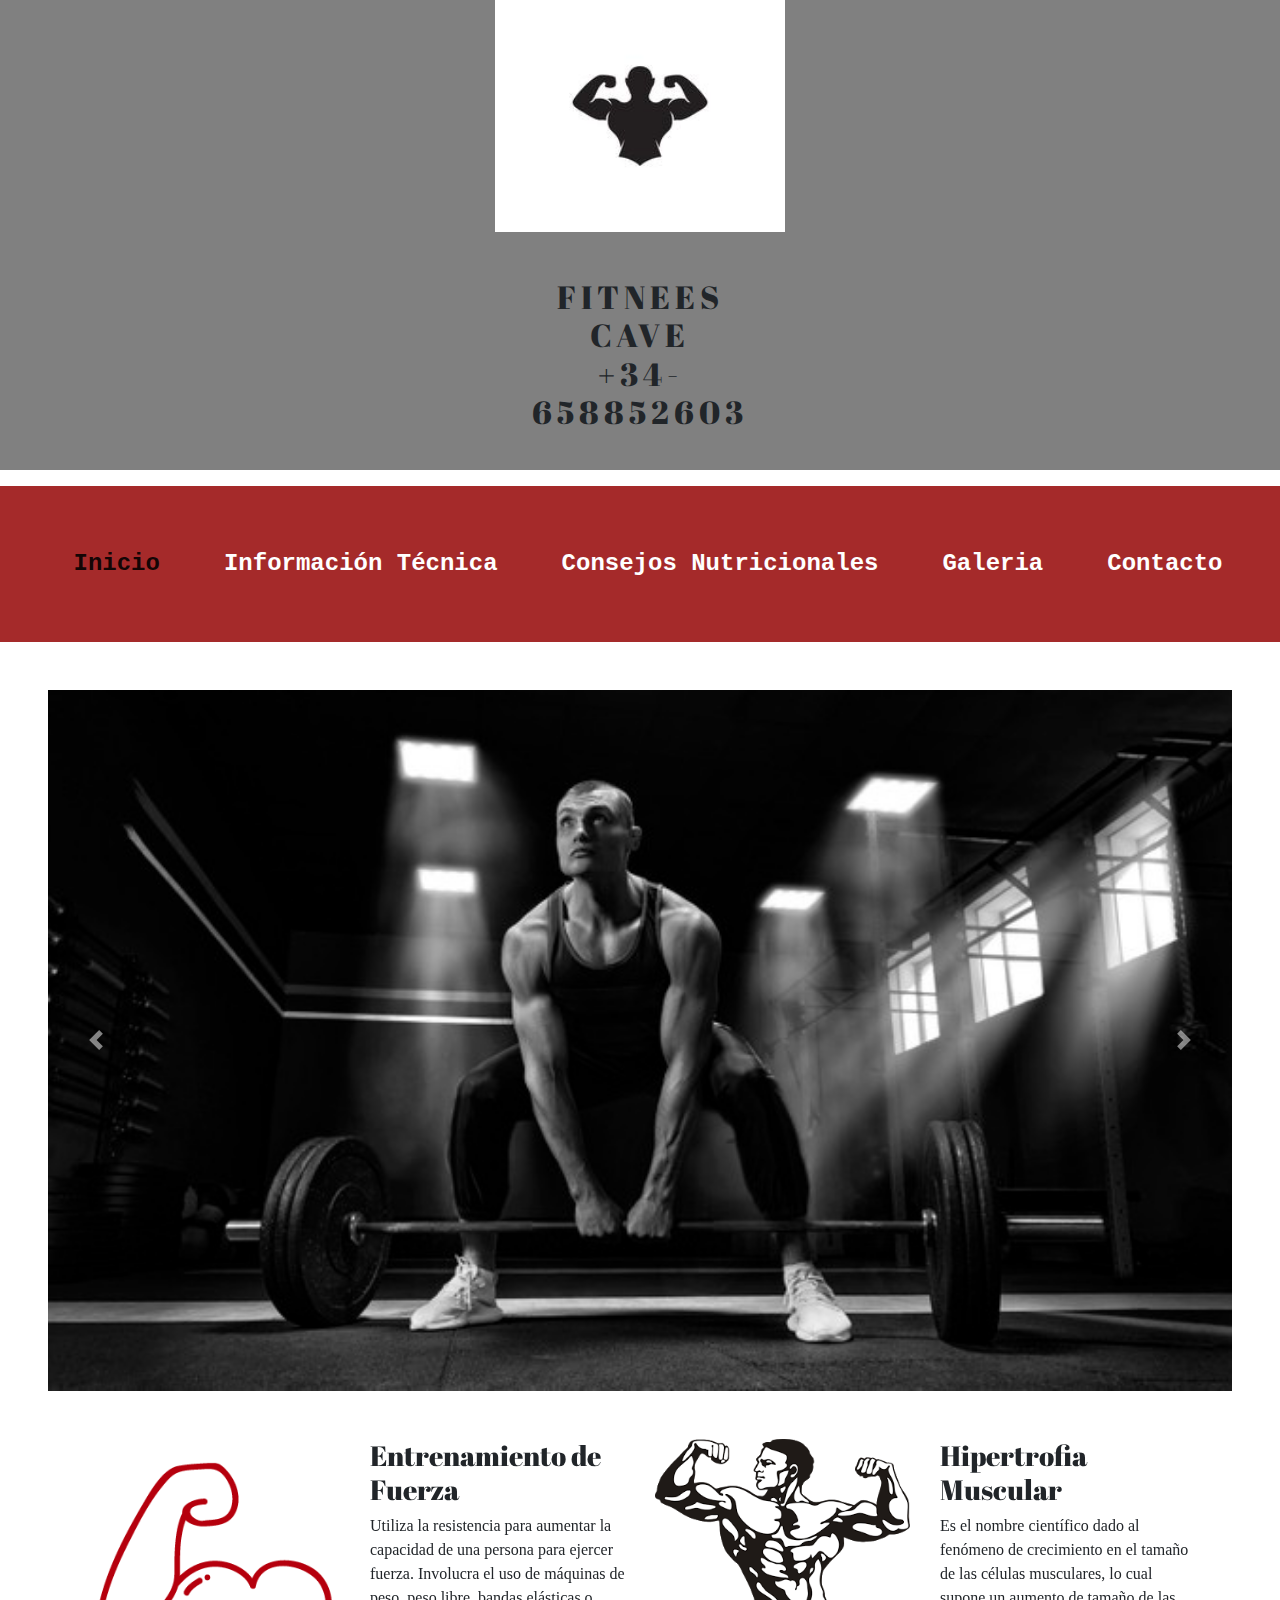
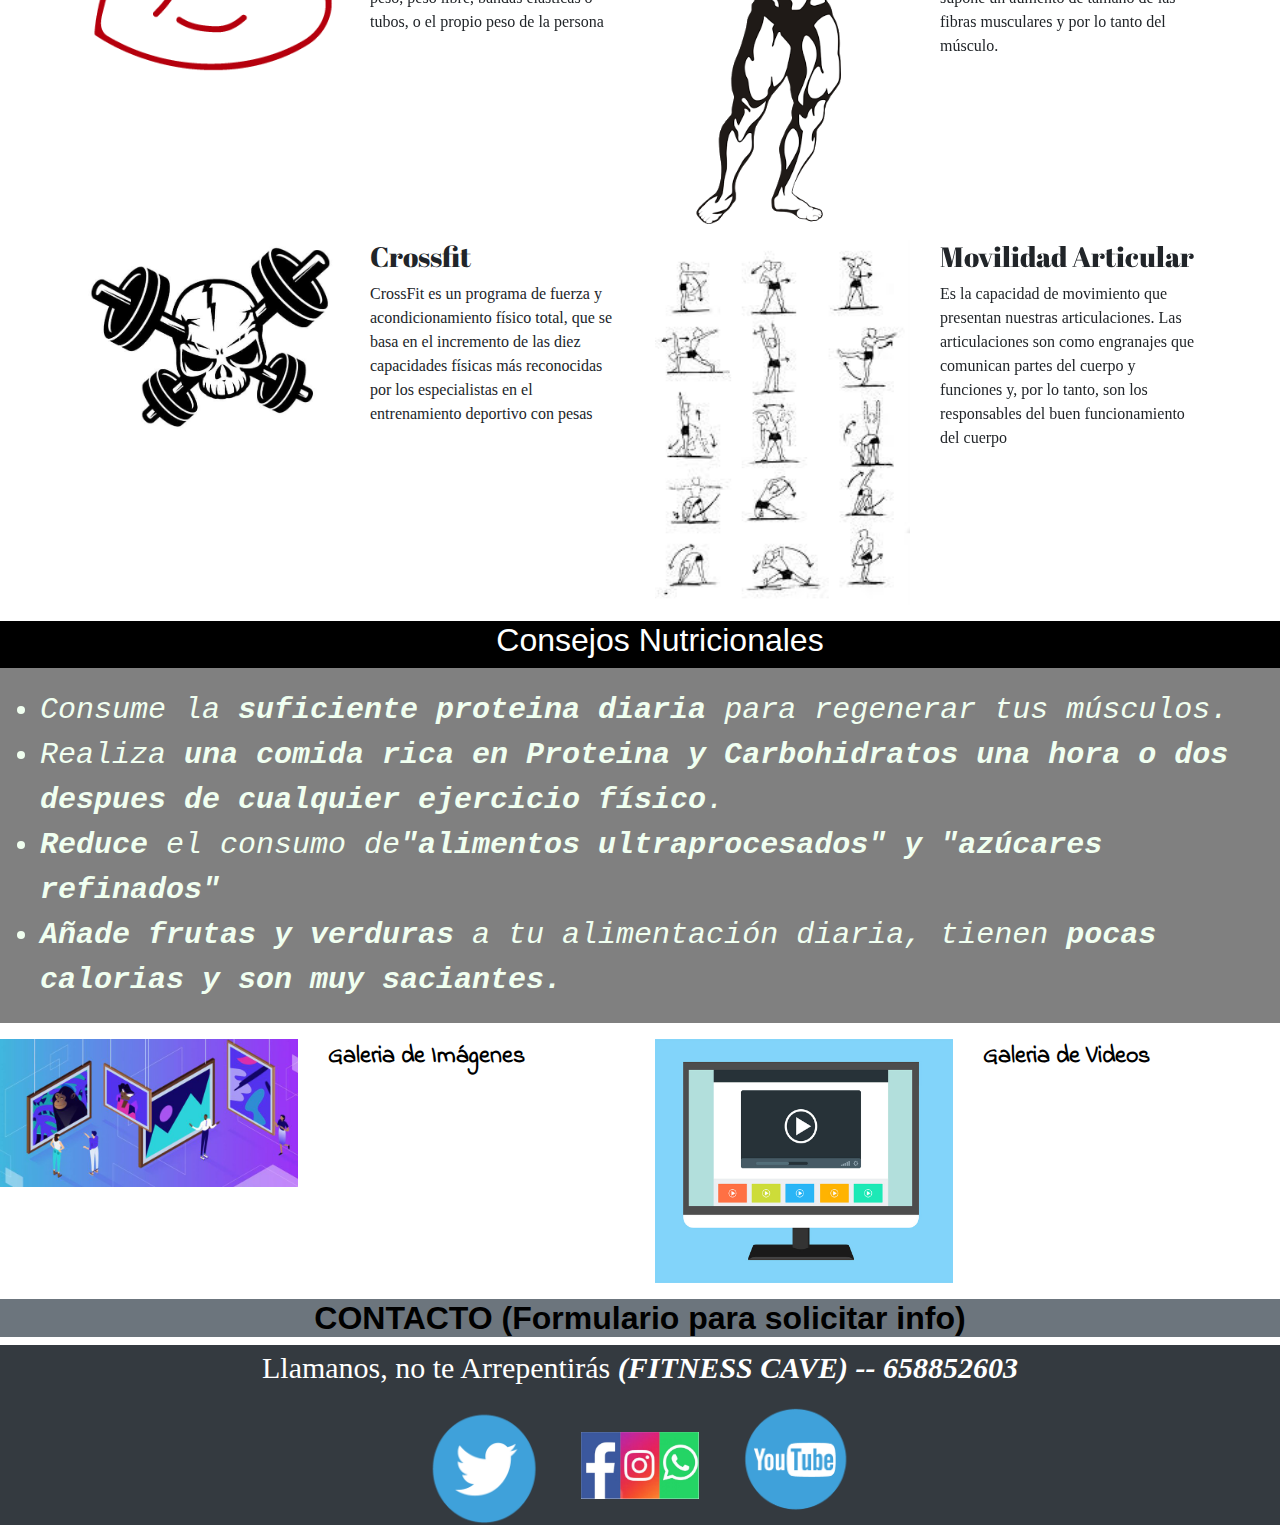
<file: index.html>
<!DOCTYPE html>
<html lang="es">
  <head>
    <title>Proyecto Bootstrap</title>
    <!-- Required meta tags -->
    <meta charset="utf-8">
    <meta name="viewport" content="width=device-width, initial-scale=1, shrink-to-fit=no">

    <!-- Bootstrap CSS -->
    <link rel="stylesheet" href="https://cdnjs.cloudflare.com/ajax/libs/twitter-bootstrap/4.6.0/css/bootstrap.min.css" crossorigin="anonymous">

    <!-- Course CSS -->
    <link rel="stylesheet" href="styles.css">
    <style>
       @import url('https://fonts.googleapis.com/css2?family=Abril+Fatface&display=swap');
       @import url('https://fonts.googleapis.com/css2?family=Indie+Flower&family=Pacifico&family=Permanent+Marker&family=Roboto+Slab:wght@500&display=swap');

        h1,h4,h3,header{
          font-family: 'Abril Fatface'
        }
        p{
          font-family: 'sans-serif';
        }
        li{
          font-family: 'Courier New';
        }
        h2{
          font-style: 'oblique';
          font-family:'Franklin Gothic Medium', 'Arial Narrow', Arial, sans-serif;
        }
        #efecto:hover{
          border-radius:50%;
          -webkit-border-radius:50%;
          box-shadow: 0px 0px 15px 15px #ec731e;
          -webkit-box-shadow: 0px 0px 15px 15px #ec731e;
          transform: rotate(360deg);
          -webkit-transform: rotate(360deg);

        }
    </style>

  </head>
  <body>
    <!--Empezamos con el header donde irá el logo de nuestra WEB con el nombre y nº de teléfono -->
    <header class="container-fluid">
      <figure class="row">
        <img src="img_gym/logo_principal.jpg" class="col-4 || col-md-3 || col-xl-3 mx-auto">
      </figure>
      <figure class="row">
        <h1 class="col-4 || col-md-3 || col-xl-3 mx-auto">FITNEES CAVE <br>
         +34-658852603
        </h1>
      </figure>
    </header>
    <!--En esta parte irá el MENU desplegable-->
    <article class=containter>
  
      <nav class="navbar navbar-expand-lg navbar-light">
        <button class="navbar-toggler" type="button" data-toggle="collapse" data-target="#navbarNav"
          aria-controls="navbarNav" aria-expanded="false" aria-label="Toggle navigation">
          <span class="navbar-toggler-icon"></span>
        </button>
        <a class="navbar-brand" href="#"></a>
        <div class="collapse navbar-collapse" id="navbarNav">
          <ul class="navbar-nav mx-auto">
            <li class="p-4 nav-item active">
              <a class="nav-link" href="#Inicio">Inicio <span class="sr-only"></span></a>
              <a name="Inicio"></a>
            </li>
            <li class="p-4 nav-item">
              <a class="nav-link text-white" href="#informacion_tecnica">Información Técnica</a>
            </li>
            <li class="p-4 nav-item">
              <a class="nav-link text-white" href="#consejos_nutricionales">Consejos Nutricionales</a>
            </li>
            <li class="p-4 nav-item">
              <a class="nav-link text-white" href="#galeria">Galeria</a>
            </li>
            <li class="p-4 nav-item">
              <a class="nav-link text-white" href="#contacto">Contacto</a>
            </li>

          </ul>
        </div>
      </nav>
      <!--Carrusel de imágenes principal de mi WEB -->
      <div class="row">
       <div class="col-12 img-fluid" >
        <div id="carouselExampleControls" class="carousel slide" data-ride="carousel">
          <div class="carousel-inner">
            <div class="carousel-item active">
              <img class=" pt-5 pb-5 pr-5 pl-5 d-block w-100" src="img_gym/Imagen_inicio.jpg" alt="" >

            </div>
            <div class="carousel-item">
              <img class="pt-5 pb-5 pr-5 pl-5 d-block w-100" src="img_gym/crossfit2.jpg" alt="">
            </div>
            <div class="carousel-item">
              <img class="pt-5 pb-5 pr-5 pl-5 d-block w-100" src="img_gym/logos/TRX-Power-Pull.png" alt="" >
            </div>
          </div>
          <a class="carousel-control-prev" href="#carouselExampleControls" role="button" data-slide="prev">
            <span class="btn-primary carousel-control-prev-icon" aria-hidden="true"></span>
            <span class="sr-only">Previous</span>
          </a>
          <a class="carousel-control-next" href="#carouselExampleControls"role="button" data-slide="next">
            <span class="btn-primary carousel-control-next-icon" aria-hidden="true"></span>
            <span class="sr-only">Next</span>
          </a>
        </div>
       </div>
      </div>
      <!--Imágenes con texto explicativos sobre las partes del mundo fitness -->
     
      <div class="container">
        <div class="row">
            <div class="col-md-6">

              <div class="row">
                  <figure class="col-6 || col-md-12 || col-xl-6">
                    <a name="informacion_tecnica"></a>
                      <img src="img_gym/logos/Logo_ent_fuer.png" class="img-fluid" id="efecto"> 
                  </figure>
                      <div class="col-6 || col-md-12 || col-xl-6">
                          <h3>Entrenamiento de Fuerza</h3>
                          <p>Utiliza la resistencia para aumentar la capacidad de una persona para ejercer fuerza.
                             Involucra el uso de máquinas de peso, peso libre, bandas elásticas o tubos, o el propio peso de la persona
                            </p>
                      </div>
              </div>
            </div>
            <div class="col-md-6">
               <div class="row">
                   <figure class="col-6 || col-md-12 || col-xl-6">
                       <img src="img_gym/logos/logo_masamuscular.png" class="img-fluid" id="efecto">
                   </figure>
                   <div class="col-6 || col-md-12 || col-xl-6">
                       <h3>Hipertrofia Muscular</h3>
                       <p>Es el nombre científico dado al fenómeno de crecimiento en el tamaño de las células musculares,
                          lo cual supone un aumento de tamaño de las fibras musculares y por lo tanto del músculo.</p>
                   </div>
               </div> 
            </div>
        </div>
        
        <div class="row">
              <div class="col-md-6">

                  <div class="row">
                      <figure class="col-6 || col-md-12 || col-xl-6">
                          <img src="img_gym/logos/crossfit.jpg" class="img-fluid" id="efecto">
                      </figure>
                      <div class="col-6 || col-md-12 || col-xl-6">
                          <h3>Crossfit</h3>
                          <p>CrossFit es un programa de fuerza y acondicionamiento físico total,
                             que se basa en el incremento de las diez capacidades físicas más reconocidas por los especialistas en el entrenamiento deportivo con pesas</p>
                      </div>
                  </div>
              </div>
              <div class="col-md-6">
                  <div class="row">
                      <figure class="col-6 || col-md-12 || col-xl-6">
                          <img src="img_gym/logos/logo_mov.jpg" class="img-fluid" id="efecto">
                      </figure>
                        <div class="col-6 || col-md-12 || col-xl-6">
                            <h3>Movilidad Articular</h3>
                            <p>Es la capacidad de movimiento que presentan nuestras articulaciones. Las articulaciones son como engranajes que comunican partes del cuerpo y funciones 
                              y, por lo tanto, son los responsables del buen funcionamiento del cuerpo</p>
                        </div>
                  </div>
              </div>
          </div>
      </div>
      <!--(Main y div) Consejos básicos cuando realicemos alguna actividad física-->
      <main class="row">
        <div class="col-12">
          <a name="consejos_nutricionales"></a>
          <h2 class="text-white text-center">Consejos Nutricionales</h2>
        </div>       
      </main>
      
      <div class="row">
        <div class="col">
          <ul class="consejos">
            <li>Consume la <em><strong>suficiente proteina diaria</strong></em>  para regenerar tus músculos.</li>
            <li>Realiza<em><strong> una comida rica en Proteina y Carbohidratos una hora o dos despues de cualquier ejercicio físico</strong></em>.</li>
            <li><em><strong>Reduce</strong></em>  el consumo de<em><strong>"alimentos ultraprocesados" y "azúcares refinados"</strong></em> </li>
            <li><em><strong>Añade frutas y verduras</strong></em> a tu alimentación diaria, tienen<em><strong> pocas calorias y son muy saciantes.</strong></em> </li>
          </ul>
        </div>
      </div>

      <!--galeria de videos, galeria de imágenes dentro de otra fila-->
      <div class="row">
        <div class="col-md-6">
          <div class="row">
            <figure class="col-6 || col-md-6 || col-xl-6">
              <img src="img_gym/logos/logo_imagenes.jpg" alt="img-fluid">
            </figure>
            <div class="col-6 || col-md-12 || col-xl-6">
              <a href="html/galeria_imagenes.html" class="imagenes"><strong>Galeria de Imágenes</strong></a>
            </div>
          </div>
        </div>
        <div class="col-md-6">
          <div class="row">
            <a name="galeria"></a>
            <figure class="col-6 || col-md-6 || col-xl-6">
              <img src="img_gym/logos/logo_video.jpg" alt="img-fluid">
            </figure>
            <div class="col-6 || col-md-12 || col-xl-6">
              <a href="html/galeria_videos.html" class="imagenes"><strong>Galeria de Videos</strong></a>
            </div>
          </div>
        </div>
      </div>
      <!--por ultimo una sección de contacto que nos lleve a un formulario y solicitar información-->
      <div class="row">
        <h2 class="bg-secondary text-grey col-12 || col-md-12 || col-lg-12 text-center" alt="img-fluid"><a href="html/contacto.html" class="contacto">CONTACTO (Formulario para solicitar info)</a></h2>
        <a name="contacto"></a>
      </div>
      <footer class="container-fluid">
        <div class="row">
      <!--Un footer con informacion de donde encontrarnos en redes sociales y número de télefono-->
          <div class="col-12 text-center  text-white bg-dark">
            <p class="telefono" >Llamanos, no te Arrepentirás <em><strong>(FITNESS CAVE) -- 658852603</strong></em></p>
            <div class="col-6 mx-auto">
              <img src="img/twitter.png" class="img- fluid col-11 || col-md-4 || col-xl-3">
              <img src="img/redes.png" class="img fluid col-11 || col-md-4 || col-xl-3">
              <img src="img/youtube.png" class="img-fluid col-11 || col-md-4 || col-xl-3">
            </div>
          </div>
        </div>
      </footer>
    </article>
    <!-- Optional JavaScript -->
    <!-- jQuery first, then Popper.js, then Bootstrap JS -->
    <script src="https://cdnjs.cloudflare.com/ajax/libs/jquery/3.5.1/jquery.slim.min.js" crossorigin="anonymous"></script>
    <script src="https://cdnjs.cloudflare.com/ajax/libs/popper.js/2.6.0/umd/popper.min.js" crossorigin="anonymous"></script>
    <script src="https://cdnjs.cloudflare.com/ajax/libs/twitter-bootstrap/4.6.0/js/bootstrap.min.js" crossorigin="anonymous"></script>
  </body>
</html>
</file>
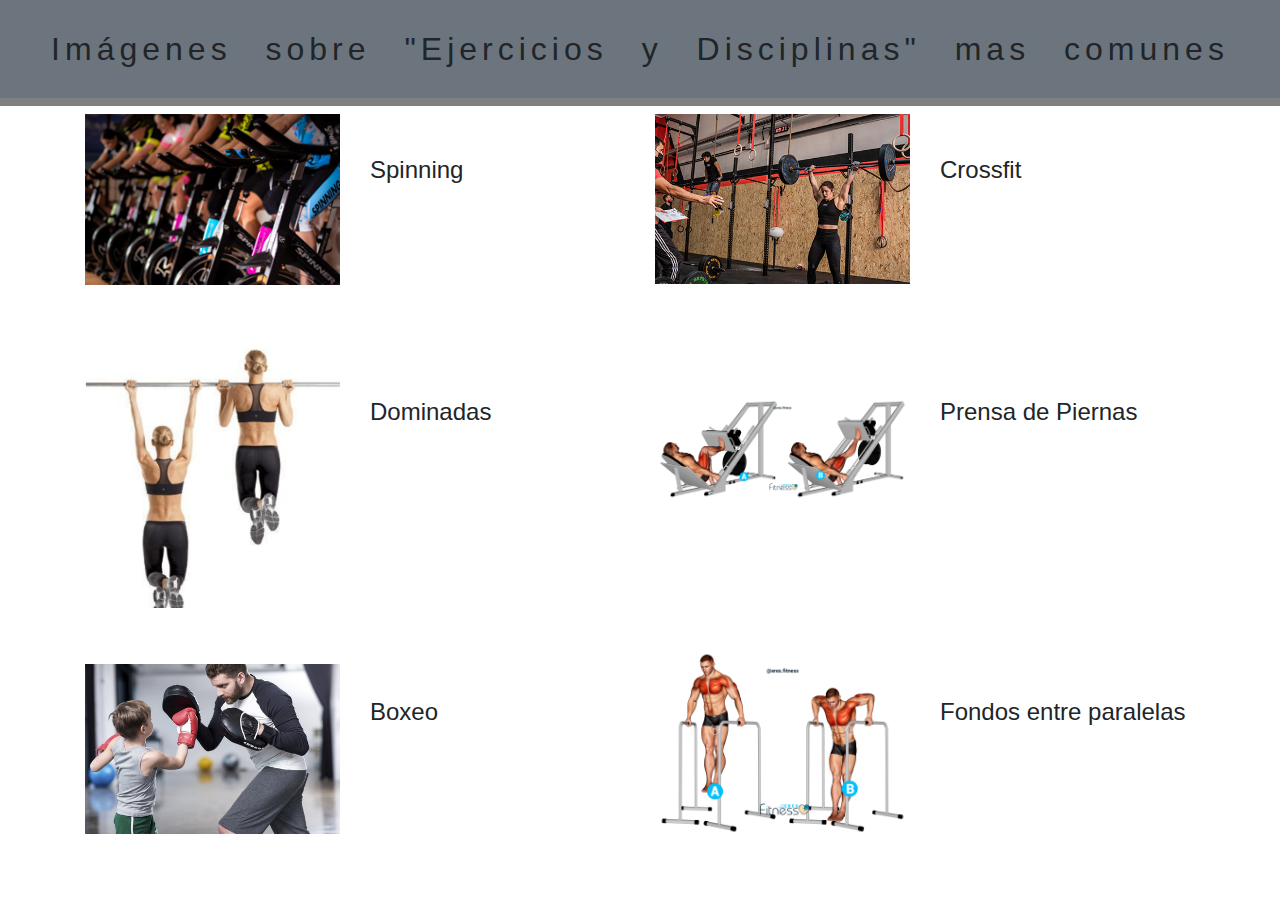
<file: html/galeria_imagenes.html>
<!DOCTYPE html>
<html lang="en">
<head>
    <title>Proyecto Bootstrap</title>
    <!-- Required meta tags -->
    <meta charset="utf-8">
    <meta name="viewport" content="width=device-width, initial-scale=1, shrink-to-fit=no">

    <!-- Bootstrap CSS -->
    <link rel="stylesheet" href="https://cdnjs.cloudflare.com/ajax/libs/twitter-bootstrap/4.6.0/css/bootstrap.min.css" crossorigin="anonymous">

    <!-- Course CSS -->
    <link rel="stylesheet" href="../styles.css">
</head>
    <style>
      img{
        transition: transform .2s;
      }
      img:hover{
          transform: scale(1.1)
      }
    </style>
<body>
    <!--header con texto explicativo-->
    <header class="row">
        <h1 class="bg-secondary text-brown col-12 || col-md-12 || col-lg-12 text-center">Imágenes sobre "Ejercicios y Disciplinas" mas comunes</h1>
    </header>
    <!--Contenedor (div) con imágenes-->
    <div class="container">
        <div class="row">
            <div class="col-md-6">

              <div class="row">
                  <figure class="pb-4 pt-2 col-6 || col-md-12 || col-xl-6">
                      <img src="../img_gym/img_galeria/spinning.png" class="img-fluid">
                  </figure>
                      <div class="col-6 || col-md-12 || col-xl-6">
                          <h4>Spinning</h4>
                      </div>
              </div>
            </div>
            <div class="col-md-6">
               <div class="row">
                   <figure class="pb-5 pt-2 col-6 || col-md-12 || col-xl-6">
                       <img src="../img_gym/img_galeria/crossfit.png"clas="img-fluid">
                   </figure>
                   <div class="col-6 || col-md-12 || col-xl-6">
                       <h4>Crossfit</h4>
                       
                   </div>
               </div> 
            </div>
        </div>
        
        <div class="row">
            <div class="col-md-6">

                  <div class="row">
                      <figure class="pb-4 col-6 || col-md-12 || col-xl-6">
                          <img src="../img_gym/img_galeria/dominada.png" class="img-fluid">
                      </figure>
                      <div class="col-6 || col-md-12 || col-xl-6">
                          <h4>Dominadas</h4>
                      </div>
                  </div>
                </div>
                <div class="col-md-6">
                    <div class="row">
                      <figure class="pt-5 col-6 || col-md-12 || col-xl-6">
                          <img src="../img_gym/img_galeria/prensa de piernas.png" class="img-fluid">
                      </figure>
                        <div class="col-6 || col-md-12 || col-xl-6">
                            <h4> Prensa de Piernas</h4>
                            
                        </div>
                    </div>
                </div>
            </div>
            <div class="row">
                <div class="col-md-6">
    
                      <div class="row">
                          <figure class="pt-3 col-6 || col-md-12 || col-xl-6">
                              <img src="../img_gym/img_galeria/boxeo.jpg" class="img-fluid">
                          </figure>
                          <div class="col-6 || col-md-12 || col-xl-6">
                              <h4>Boxeo</h4>
                          </div>
                      </div>
                    </div>
                    <div class="col-md-6">
                        <div class="row">
                          <figure class="col-6 || col-md-12 || col-xl-6">
                              <img src="../img_gym/img_galeria/fondos.png" class="img-fluid">
                          </figure>
                            <div class="col-6 || col-md-12 || col-xl-6">
                                <h4>Fondos entre paralelas</h4>
                            </div>
                        </div>
                    </div>
                </div>

    </div>
    <script src="https://cdnjs.cloudflare.com/ajax/libs/jquery/3.5.1/jquery.slim.min.js" crossorigin="anonymous"></script>
    <script src="https://cdnjs.cloudflare.com/ajax/libs/popper.js/2.6.0/umd/popper.min.js" crossorigin="anonymous"></script>
    <script src="https://cdnjs.cloudflare.com/ajax/libs/twitter-bootstrap/4.6.0/js/bootstrap.min.js" crossorigin="anonymous"></script>

</body>
</html>
</file>
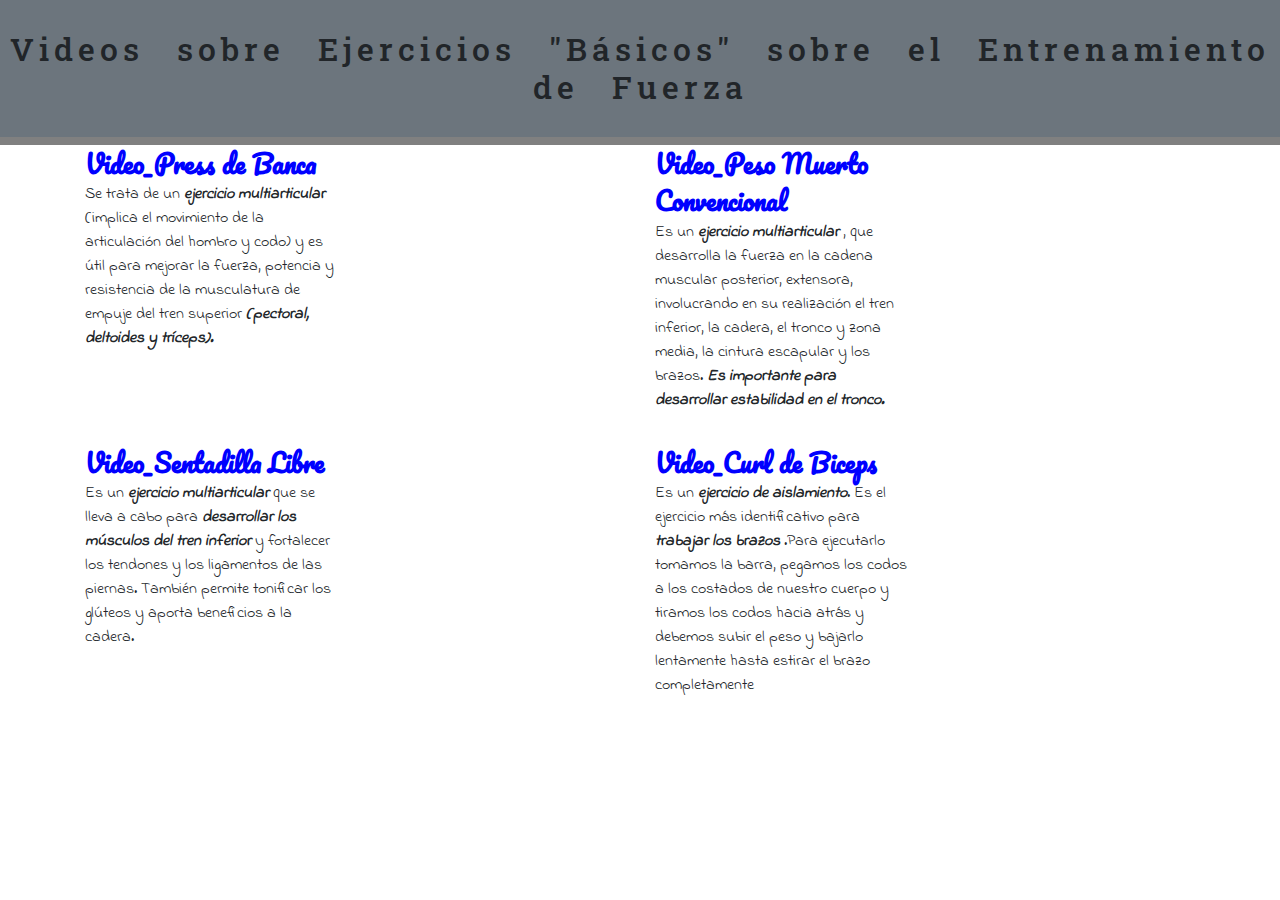
<file: html/galeria_videos.html>
<!DOCTYPE html>
<html lang="en">
<head>
    <title>Proyecto Bootstrap</title>
    <!-- Required meta tags -->
    <meta charset="utf-8">
    <meta name="viewport" content="width=device-width, initial-scale=1, shrink-to-fit=no">

    <!-- Bootstrap CSS -->
    <link rel="stylesheet" href="https://cdnjs.cloudflare.com/ajax/libs/twitter-bootstrap/4.6.0/css/bootstrap.min.css" crossorigin="anonymous">

    <!-- Course CSS -->
    <link rel="stylesheet" href="../styles.css">
</head>
<style>
    @import url('https://fonts.googleapis.com/css2?family=Roboto+Slab:wght@500&display=swap');
    @import url('https://fonts.googleapis.com/css2?family=Pacifico&family=Roboto+Slab:wght@500&display=swap');
    @import url('https://fonts.googleapis.com/css2?family=Indie+Flower&family=Pacifico&family=Roboto+Slab:wght@500&display=swap');
    h1{
        font-family: 'Roboto Slab', serif;
    }
    a{
        font-family: 'Pacifico', cursive;
    }
    p{
        font-family: 'Indie Flower', cursive;
    }
</style>
<body>
     <!--header con texto explicativo-->
    <header class="row">
        <h1 class="bg-secondary text-brown col-12 || col-md-12 || col-lg-12 text-center">Videos sobre Ejercicios "Básicos" sobre el Entrenamiento de Fuerza</h1>
    </header>
    <!-- Contenedor (div) con videos y texto explicativo de los mismos-->
    <div class="container">
        <div class="row">
            <div class="col-md-6">
               <div class="row">
                   <figure class="col-12 || col-md-12 || col-xl-6">
                       <a href="https://www.youtube.com/watch?v=VXEE9Etx5jY&ab_channel=PBStudio"class="video">Video_Press de Banca</a>
                       <p> Se trata de un <em><strong>ejercicio multiarticular</strong></em> (implica el movimiento de la articulación del hombro y codo) y es útil para mejorar la fuerza, potencia y resistencia de la musculatura de empuje del tren superior <em><strong>(pectoral, deltoides y tríceps).</strong></em></p>
                   </figure>
               </div> 
            </div>
            <div class="col-md-6">
                <div class="row">
                    <figure class="col-12 || col-md-12 || col-xl-6">
                        <a href="https://www.youtube.com/watch?v=WwHuwfuK2qM&ab_channel=HSNstore.com"class="video">Video_Peso Muerto Convencional</a>
                        <p> Es un <em><strong>ejercicio multiarticular</strong></em> , que desarrolla la fuerza en la cadena muscular posterior, extensora, involucrando en su realización el tren inferior, la cadera, el tronco y zona media, la cintura escapular y los brazos. <em><strong>Es importante para desarrollar estabilidad en el tronco.</strong></em> </p>
                    </figure>
                </div> 
             </div>
        </div>
        <div class="row">
            <div class="col-md-6">
               <div class="row">
                   <figure class="col-12 || col-md-12 || col-xl-6">
                       <a href="https://www.youtube.com/watch?v=UoNUa07sb6Q&ab_channel=Powerexplosive"class="video">Video_Sentadilla Libre</a>
                       <p>Es un <em><strong>ejercicio multiarticular</strong></em>  que se lleva a cabo para <em><strong>desarrollar los músculos del tren inferior</strong></em>  y fortalecer los tendones y los ligamentos de las piernas. También permite tonificar los glúteos y aporta beneficios a la cadera.</p>
                   </figure>
               </div> 
            </div>
            <div class="col-md-6">
                <div class="row">
                    <figure class="col-12 || col-md-12 || col-xl-6">
                        <a href="https://www.youtube.com/watch?v=oHO6dV7aQbE&ab_channel=Powerexplosive"class="video">Video_Curl de Biceps</a>
                        
                        <p>Es un<em><strong> ejercicio de aislamiento</strong></em>. Es el ejercicio más identificativo para <em><strong>trabajar los brazos</strong></em> .Para ejecutarlo tomamos la barra, pegamos los codos a los costados de nuestro cuerpo y tiramos los codos hacia atrás y debemos subir el peso y bajarlo lentamente hasta estirar el brazo completamente</p>
                </div> 
             </div>
        </div>

    </div>
    <script src="https://cdnjs.cloudflare.com/ajax/libs/jquery/3.5.1/jquery.slim.min.js" crossorigin="anonymous"></script>
    <script src="https://cdnjs.cloudflare.com/ajax/libs/popper.js/2.6.0/umd/popper.min.js" crossorigin="anonymous"></script>
    <script src="https://cdnjs.cloudflare.com/ajax/libs/twitter-bootstrap/4.6.0/js/bootstrap.min.js" crossorigin="anonymous"></script>

</body>
</html>
</file>
<file: styles.css>
@import url('https://fonts.googleapis.com/css2?family=Indie+Flower&family=Pacifico&family=Permanent+Marker&family=Roboto+Slab:wght@500&display=swap');
header{
    background-color: grey;
    text-align: center;
}

nav{
    background-color: brown;
    text-align: center;
}

a{
    font-size: 1.5em;
    color:black;
    font-weight: bold
}

 a:hover{
    color:rgb(146, 60, 60);
    
}

img{
    width: 100%;
    object-fit: cover;
    
}

h1{
    padding-top: 30px;
    text-align: center;
    
    word-spacing: 20px;
    letter-spacing: 5px;
    padding-bottom: 30px;
    font-size: 2em;    
}

h2{
    color: black;
    padding-left: 40px;
}

h4{
    padding-top: 50px;
}

main{
    background-color:black;
}

ul{

    padding-top: 20px;
    padding-bottom: 20px;    
}

li{
    color: honeydew;    
}

li:hover{
    color:black;
    background-color: rgb(155, 153, 153);
}

.consejos{
    font-size: 30px;
    font-style: italic;
    background-color: grey;
}

.imagenes{
    color: black;
    font-family: 'Indie Flower', cursive;
}

.imagenes:hover{
    color: rgb(185, 57, 57);
}

.contacto{
    
    font-size:1em;
}

.video{
    font-size: 25px;
    color:blue;
}

.video:hover{
    color:rgb(184, 32, 32);
}

footer{
    color: blue;
    transition: transform .1s;
}
footer:hover{
    transform: scale(1.1)
}


.telefono{
    font-size: 30px;
}
</file>
